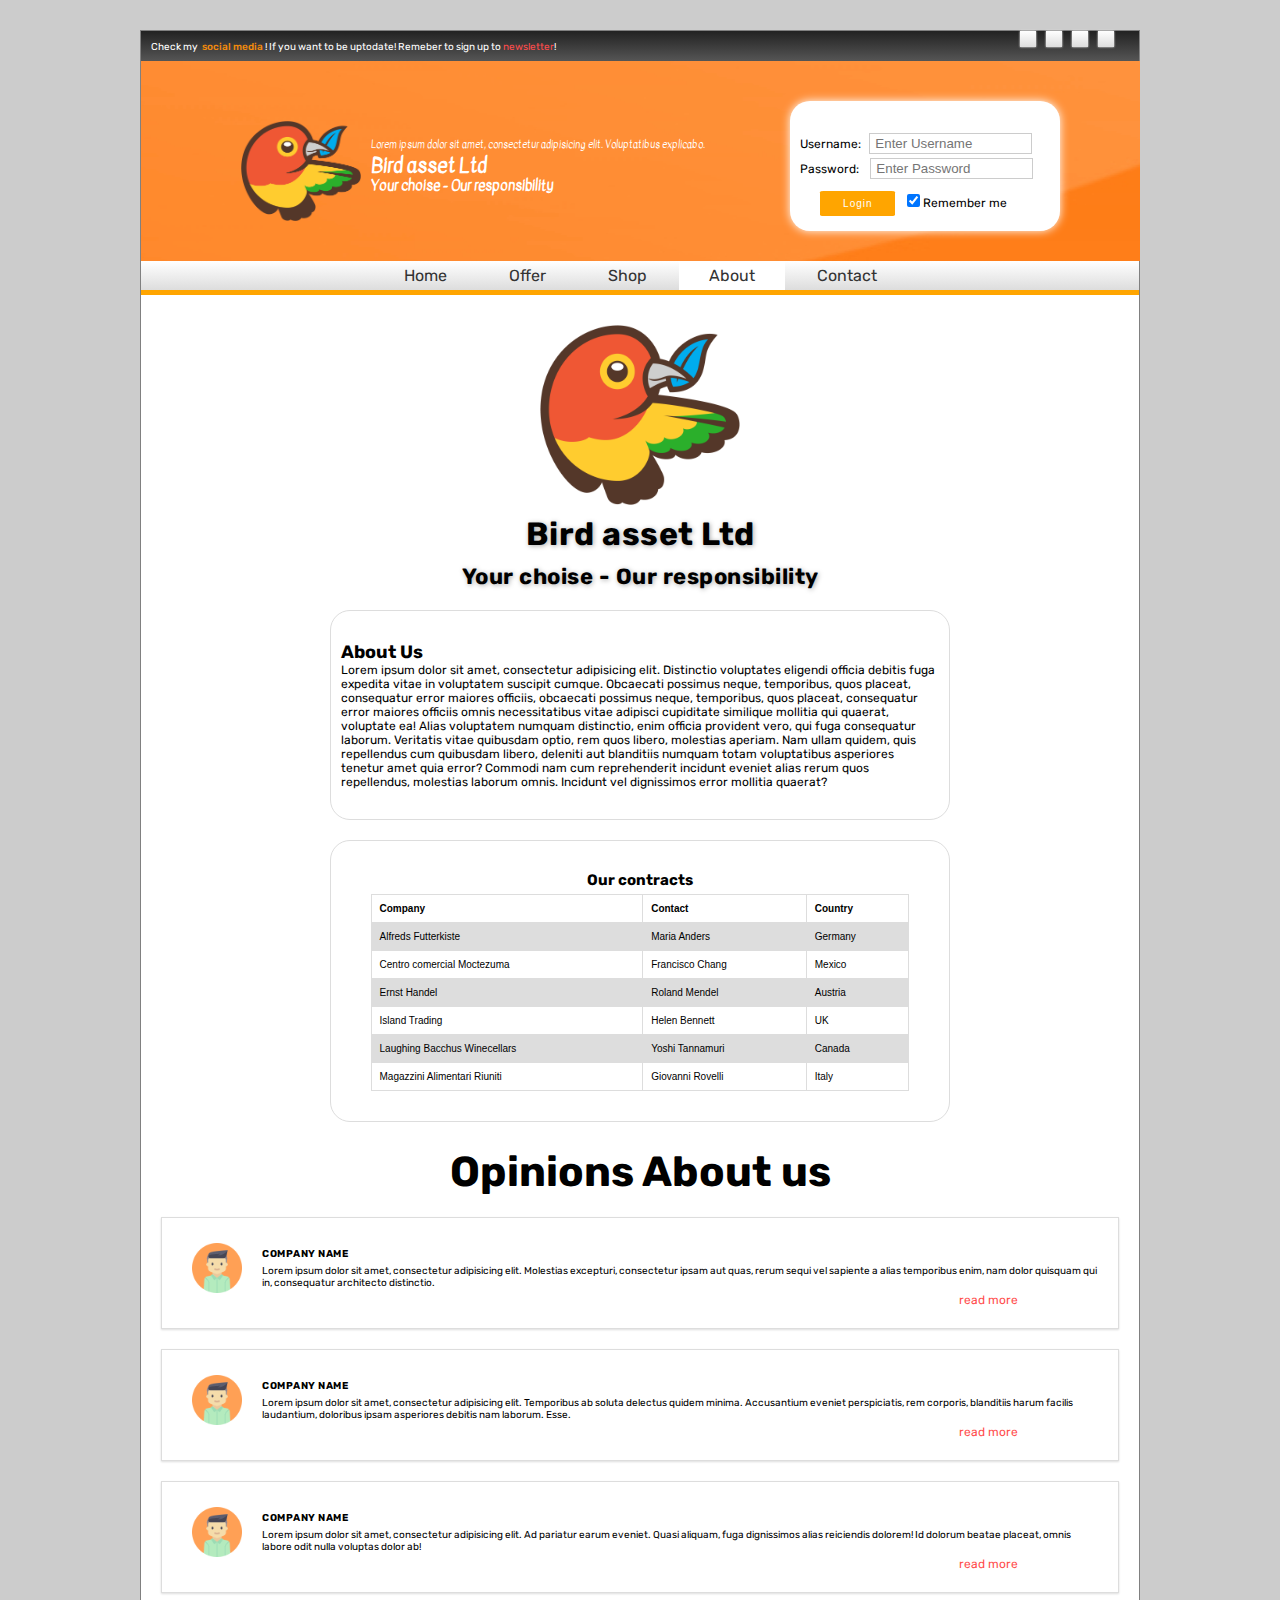
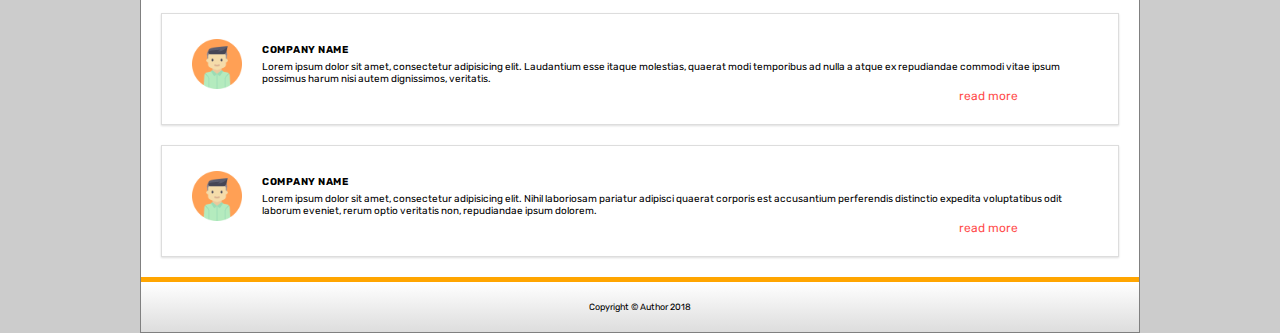
<file: about.html>
<!DOCTYPE HTML>
<html lang="en">
  <head>
    <meta charset="UTF-8">
    <meta name="description" content="free tutorials, HTML, CSS, javascript">
    <meta name="keywords" content="HTML, CSS,Javascript, tutorials, free">
    <meta name="author" content="Primo">
    <meta name="viewport" content="width=device-width, initial-scale=1.0">
    <link rel="stylesheet" href="https://use.fontawesome.com/releases/v5.0.13/css/all.css" integrity="sha384-DNOHZ68U8hZfKXOrtjWvjxusGo9WQnrNx2sqG0tfsghAvtVlRW3tvkXWZh58N9jp" crossorigin="anonymous">
    <link href="https://fonts.googleapis.com/css?family=Kavivanar" rel="stylesheet">
    <link href="https://fonts.googleapis.com/css?family=Rubik" rel="stylesheet">
    <script src=""></script>
    <link rel="stylesheet" href="style.css">
        <link rel="stylesheet" href="responsive.css">
    <title>My First Website</title>
  </head>
  <body>
    <div id="content">
      <header>
        <div id="social-text">
            <h6>Check my <span>social media</span>!
          If you want to be uptodate! Remeber to sign up to <a href="#">newsletter</a>!</h6>
        </div>
        <div id="social-media">
          <ul>
            <li><i class="fab fa-instagram"></i></li>
            <li><i class="fab fa-facebook-square"></i></li>
            <li><i class="fab fa-linkedin"></i></li>
            <li><i class="fab fa-google-plus-g"></i></li>
          </ul>

        </div>
        <div id="banner-head">
          <div id="logo">
            <img src="logo.png" alt="bird">
          </div>
          <h1>Bird asset Ltd </h1>
          <h3>Your choise - Our responsibility</h3>
          <p> Lorem ipsum dolor sit amet, consectetur
             adipisicing elit. Voluptatibus explicabo.</p>

             <div id="info">
               <div class="container">
               <form>
                 <label for="uname">Username:</label>
                 <input type="text" placeholder="Enter Username" name="uname" required>

                 <label for="psw">Password:&nbsp;</label>
                 <input type="password" placeholder="Enter Password" name="psw" required>

                 <button type="submit">Login</button>&nbsp;&nbsp;&nbsp;
                 <label>
                    <input type="checkbox" checked="checked" name="remember"> Remember me
                 </label>
             </form>
           </div>
             </div>
        </div>

      </header>
      <nav>
      <ul>
        <a href="index.html"><li>Home</li></a>
        <a href="offer.html"><li>Offer</li></a>
        <a href="shop.html"><li>Shop</li></a>
        <a href="about.html"><li class="active">About</li></a>
        <a href="contact.html"><li>Contact</li></a>
      </ul>
  </nav>
      <div class="side">
      <section>
        <img src="logo.png" alt="brand logo">
        <h2 id='brand-text'>Bird asset Ltd</h2>
        <h4 id='brand-small-text'>Your choise - Our responsibility </h4>

        <div class="about-text">
          <h2>About Us</h2>
          Lorem ipsum dolor sit amet, consectetur adipisicing elit.
          Distinctio voluptates eligendi officia debitis fuga expedita vitae in
          voluptatem suscipit cumque. Obcaecati possimus neque, temporibus, quos placeat,
           consequatur error maiores officiis, obcaecati possimus neque, temporibus, quos placeat,
            consequatur error maiores officiis omnis necessitatibus vitae adipisci cupiditate
           similique mollitia qui quaerat, voluptate ea! Alias voluptatem numquam distinctio,
            enim officia provident vero, qui fuga consequatur laborum. Veritatis vitae quibusdam
             optio, rem quos libero, molestias aperiam. Nam ullam quidem, quis repellendus cum
              quibusdam libero, deleniti aut blanditiis numquam totam voluptatibus asperiores
              tenetur amet quia error? Commodi nam cum reprehenderit incidunt eveniet alias rerum
              quos repellendus, molestias laborum omnis. Incidunt vel dignissimos error mollitia
               quaerat?
        </div>
        <div class="about-tables">
          <h2>Our contracts</h2>
            <table>
              <tr>
                <th>Company</th>
                <th>Contact</th>
                <th>Country</th>
              </tr>
              <tr>
                <td>Alfreds Futterkiste</td>
                <td>Maria Anders</td>
                <td>Germany</td>
              </tr>
              <tr>
                <td>Centro comercial Moctezuma</td>
                <td>Francisco Chang</td>
                <td>Mexico</td>
              </tr>
              <tr>
                <td>Ernst Handel</td>
                <td>Roland Mendel</td>
                <td>Austria</td>
              </tr>
              <tr>
                <td>Island Trading</td>
                <td>Helen Bennett</td>
                <td>UK</td>
              </tr>
              <tr>
                <td>Laughing Bacchus Winecellars</td>
                <td>Yoshi Tannamuri</td>
                <td>Canada</td>
              </tr>
              <tr>
                <td>Magazzini Alimentari Riuniti</td>
                <td>Giovanni Rovelli</td>
                <td>Italy</td>
              </tr>
            </table>
        </div>
      </section>
      <section>
        <div style='height: 5px; clear: both'>
        </div>
        <div>
        <div id="h2-opinion">
            <h2 >Opinions About us</h2>
          </div>
            <div>
              <div class="opinion">
                <h4>company name</h4>
                <img src="opin.png" alt="">
                <p>Lorem ipsum dolor sit amet, consectetur adipisicing elit. Molestias excepturi, consectetur ipsam aut quas, rerum sequi vel sapiente a alias temporibus enim, nam dolor quisquam qui in, consequatur architecto distinctio.</p>
                <a href="">read more</a>
              </div>
              <div class="opinion">
                <h4>company name</h4>
                <img src="opin.png" alt="">
                <p>Lorem ipsum dolor sit amet, consectetur adipisicing elit. Temporibus ab soluta delectus quidem minima. Accusantium eveniet perspiciatis, rem corporis, blanditiis harum facilis laudantium, doloribus ipsam asperiores debitis nam laborum. Esse.</p>
                <a href="">read more</a>
              </div>
              <div class="opinion">
                <h4>company name</h4>
                <img src="opin.png" alt="">
                <p>Lorem ipsum dolor sit amet, consectetur adipisicing elit. Ad pariatur earum eveniet. Quasi aliquam, fuga dignissimos alias reiciendis dolorem! Id dolorum beatae placeat, omnis labore odit nulla voluptas dolor ab!</p>
                <a href="">read more</a>
              </div>
              <div class="opinion">
                <h4>company name</h4>
                <img src="opin.png" alt="">
                <p>Lorem ipsum dolor sit amet, consectetur adipisicing elit. Laudantium esse itaque molestias, quaerat modi temporibus ad nulla a atque ex repudiandae commodi vitae ipsum possimus harum nisi autem dignissimos, veritatis.</p>
                <a href="">read more</a>
              </div>
              <div class="opinion">
                <h4>company name</h4>
                <img src="opin.png" alt="">
                <p>Lorem ipsum dolor sit amet, consectetur adipisicing elit. Nihil laboriosam pariatur adipisci quaerat corporis est accusantium perferendis distinctio expedita voluptatibus odit laborum eveniet, rerum optio veritatis non, repudiandae ipsum dolorem.</p>
                <a href="">read more</a>
              </div>
            </div>
        </div>
      </section>
      </div>
      <footer>
      Copyright &copy; Author 2018
      </footer>



  </body>
</html>
</file>
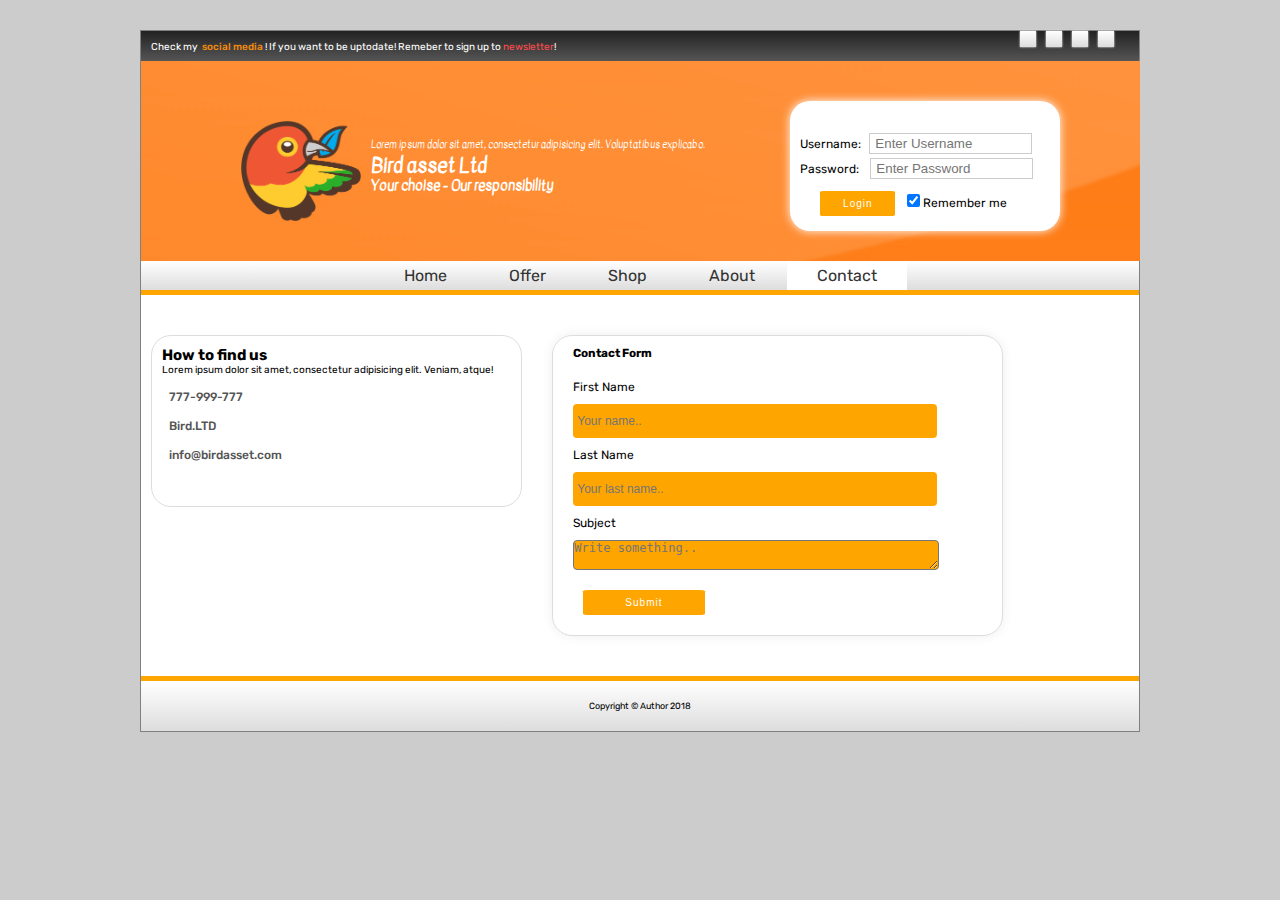
<file: contact.html>
<!DOCTYPE HTML>
<html lang="en">
  <head>
    <meta charset="UTF-8">
    <meta name="description" content="free tutorials, HTML, CSS, javascript">
    <meta name="keywords" content="HTML, CSS,Javascript, tutorials, free">
    <meta name="author" content="Primo">
    <meta name="viewport" content="width=device-width, initial-scale=1.0">
    <link rel="stylesheet" href="https://use.fontawesome.com/releases/v5.0.13/css/all.css" integrity="sha384-DNOHZ68U8hZfKXOrtjWvjxusGo9WQnrNx2sqG0tfsghAvtVlRW3tvkXWZh58N9jp" crossorigin="anonymous">
    <link href="https://fonts.googleapis.com/css?family=Kavivanar" rel="stylesheet">
    <link href="https://fonts.googleapis.com/css?family=Rubik" rel="stylesheet">
    <script src=""></script>
    <link rel="stylesheet" href="style.css">
        <link rel="stylesheet" href="responsive.css">
    <title>My First Website</title>
  </head>
  <body>
    <div id="content">
      <header>
        <div id="social-text">
            <h6>Check my <span>social media</span>!
          If you want to be uptodate! Remeber to sign up to <a href="#">newsletter</a>!</h6>
        </div>
        <div id="social-media">
          <ul>
            <li><i class="fab fa-instagram"></i></li>
            <li><i class="fab fa-facebook-square"></i></li>
            <li><i class="fab fa-linkedin"></i></li>
            <li><i class="fab fa-google-plus-g"></i></li>
          </ul>

        </div>
        <div id="banner-head">
          <div id="logo">
            <img src="logo.png" alt="bird">
          </div>
          <h1>Bird asset Ltd </h1>
          <h3>Your choise - Our responsibility</h3>
          <p> Lorem ipsum dolor sit amet, consectetur
             adipisicing elit. Voluptatibus explicabo.</p>

             <div id="info">
               <div class="container">
               <form>
                 <label for="uname">Username:</label>
                 <input type="text" placeholder="Enter Username" name="uname" required>

                 <label for="psw">Password:&nbsp;</label>
                 <input type="password" placeholder="Enter Password" name="psw" required>

                 <button type="submit">Login</button>&nbsp;&nbsp;&nbsp;
                 <label>
                    <input type="checkbox" checked="checked" name="remember"> Remember me
                 </label>
             </form>
           </div>
             </div>
        </div>

      </header>
    <nav>
      <ul>
        <a href="index.html"><li>Home</li></a>
        <a href="offer.html"><li>Offer</li></a>
        <a href="shop.html"><li>Shop</li></a>
        <a href="about.html"><li>About</li></a>
        <a href="contact.html"><li class="active">Contact</li></a>
    </ul>
   </nav>
      <div class="side">
        <section>
            <div>
                <div class="contact">
                  <h2>How to find us</h2>
                  <p>Lorem ipsum dolor sit amet, consectetur adipisicing elit. Veniam, atque!</p>
                    <div class='contact-element'>
                        <div class='type-of-contact'><a href="tel:777-999-777"><i class="fas fa-phone-square"></i> <span> 777-999-777</span></a></a></a></div>
                        <div class='type-of-contact'><a href="http://www.twitter.com" target='_blank'><i class="fab fa-twitter-square"></i> <span> Bird.LTD</span></a></a></div>
                        <div class='type-of-contact'><a href="mailto:info@birdasset.com?Subject=Basic%20Ask" target="_top"><i class="fas fa-envelope"></i> <span>info@birdasset.com</span></a></div>
                    </div>
                </div>
                <div class="contact-form-page">
                  <h3>Contact Form</h3>
                    <div class="contact-form">
                    <form action="">
                      <label for="fname">First Name</label>
                      <input type="text" id="fname" name="firstname" placeholder="Your name..">

                      <label for="lname">Last Name</label>
                      <input type="text" id="lname" name="lastname" placeholder="Your last name..">
                      <label for="subject">Subject</label>
                      <textarea id="subject" name="subject" placeholder="Write something.." style="height:100%; width: 90%;"></textarea>

                      <button type="submit">Submit</button>
                    </form>
                    </div>
                </div>
            </div>
        </section>
      </div>
      <footer>
      Copyright &copy; Author 2018
      </footer>



  </body>
</html>
</file>
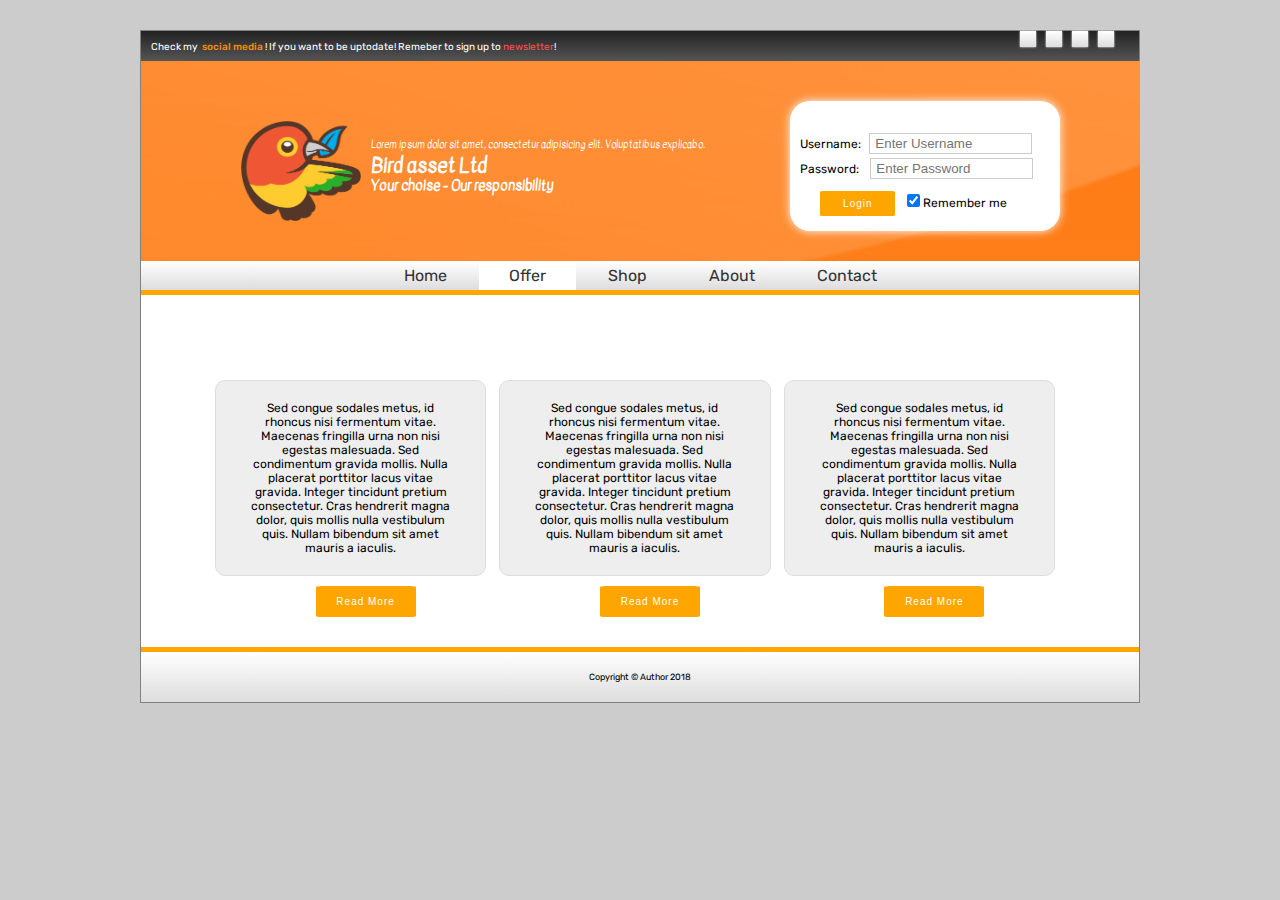
<file: offer.html>
<!DOCTYPE HTML>
<html lang="en">
  <head>
    <meta charset="UTF-8">
    <meta name="description" content="free tutorials, HTML, CSS, javascript">
    <meta name="keywords" content="HTML, CSS,Javascript, tutorials, free">
    <meta name="author" content="Primo">
    <meta name="viewport" content="width=device-width, initial-scale=1.0">
    <link rel="stylesheet" href="https://use.fontawesome.com/releases/v5.0.13/css/all.css" integrity="sha384-DNOHZ68U8hZfKXOrtjWvjxusGo9WQnrNx2sqG0tfsghAvtVlRW3tvkXWZh58N9jp" crossorigin="anonymous">
    <link href="https://fonts.googleapis.com/css?family=Kavivanar" rel="stylesheet">
    <link href="https://fonts.googleapis.com/css?family=Rubik" rel="stylesheet">
    <script src=""></script>
    <link rel="stylesheet" href="style.css">
        <link rel="stylesheet" href="responsive.css">
    <title>My First Website</title>
  </head>
  <body>
    <div id="content">
      <header>
        <div id="social-text">
            <h6>Check my <span>social media</span>!
          If you want to be uptodate! Remeber to sign up to <a href="#">newsletter</a>!</h6>
        </div>
        <div id="social-media">
          <ul>
            <li><i class="fab fa-instagram"></i></li>
            <li><i class="fab fa-facebook-square"></i></li>
            <li><i class="fab fa-linkedin"></i></li>
            <li><i class="fab fa-google-plus-g"></i></li>
          </ul>

        </div>
        <div id="banner-head">
          <div id="logo">
            <img src="logo.png" alt="bird">
          </div>
          <h1>Bird asset Ltd </h1>
          <h3>Your choise - Our responsibility</h3>
          <p> Lorem ipsum dolor sit amet, consectetur
             adipisicing elit. Voluptatibus explicabo.</p>

             <div id="info">
               <div class="container">
               <form>
                 <label for="uname">Username:</label>
                 <input type="text" placeholder="Enter Username" name="uname" required>

                 <label for="psw">Password:&nbsp;</label>
                 <input type="password" placeholder="Enter Password" name="psw" required>

                 <button type="submit">Login</button>&nbsp;&nbsp;&nbsp;
                 <label>
                    <input type="checkbox" checked="checked" name="remember"> Remember me
                 </label>
             </form>
           </div>
             </div>
        </div>

      </header>
      <nav>
           <ul>
             <a href="index.html"><li>Home</li></a>
             <a href="offer.html"><li class="active">Offer</li></a>
             <a href="shop.html"><li>Shop</li></a>
             <a href="about.html"><li>About</li></a>
             <a href="contact.html"><li>Contact</li></a>
           </ul>
       </nav>
      <div class="side">
      <section class="main-section">
          <div class="offerts">
              <i class="fab fa-adversal"></i>
              <p class="text-offerts">Sed congue sodales metus, id rhoncus nisi fermentum vitae.
                Maecenas fringilla urna non nisi egestas malesuada.
                 Sed condimentum gravida mollis. Nulla placerat
                 porttitor lacus vitae gravida. Integer tincidunt
                 pretium consectetur. Cras hendrerit magna dolor,
                 quis mollis nulla vestibulum quis.
                 Nullam bibendum sit amet mauris a iaculis.</p>
               <button class='offerts-btn'>Read More </button>
          </div>
          <div class="offerts">
            <i class="fas fa-certificate"></i>
            <p class="text-offerts">Sed congue sodales metus, id rhoncus nisi fermentum vitae.
              Maecenas fringilla urna non nisi egestas malesuada.
               Sed condimentum gravida mollis. Nulla placerat
               porttitor lacus vitae gravida. Integer tincidunt
               pretium consectetur. Cras hendrerit magna dolor,
               quis mollis nulla vestibulum quis.
               Nullam bibendum sit amet mauris a iaculis.</p>
              <button class='offerts-btn'>Read More </button>
          </div>
          <div class="offerts">
            <i class="fas fa-id-card"></i>
            <p class="text-offerts">Sed congue sodales metus, id rhoncus nisi fermentum vitae.
              Maecenas fringilla urna non nisi egestas malesuada.
               Sed condimentum gravida mollis. Nulla placerat
               porttitor lacus vitae gravida. Integer tincidunt
               pretium consectetur. Cras hendrerit magna dolor,
               quis mollis nulla vestibulum quis.
               Nullam bibendum sit amet mauris a iaculis.</p>
             <button class='offerts-btn'>Read More </button>
          </div>
      </section>
    </div>
      <footer>
      Copyright &copy; Author 2018
      </footer>
  </body>
</html>
</file>
<file: style.css>
*{
  margin: 0;
  padding: 0;
}
body {
  font-family: 'Rubik', sans-serif;
  font-size: 10px;
  max-width: 1000px;
  margin: 0 auto;
  background-color: #ccc;
  padding: 20px 0 0 0;
}

/* Login form */
/* Full-width input fields */
 input[type=text],
 input[type=password] {
    width: 65%;
    padding: 2px 5px;
    margin: 2px 5px;
    display: inline-block;
    border: 1px solid #ccc;
    box-sizing: border-box;
}

.container {
  margin-top: 20px;
}

/* Extra styles for the cancel button */


span.psw {
    padding-top: 6px;
}


#content {
  margin-top: 10px;
  border: 1px solid grey;
  background: white;
}

#social-media {
 max-width: 998px;
 height: 30px;
 background: linear-gradient(#222, #555);
 z-index: 19;
}

#banner-head {
  position: relative;
  width: 100%;
  height: 200px;
  margin: 0 auto;
  background-image: url("header.jpg");
  background-position: center;
  width: 999px;
  height: 200px;
  z-index: 0;
}

#banner-head h1 {
  text-align: center;
  padding: 40px 0;
}

nav ul {
  padding: 5px 30px;
}

nav ul li {
    display: inline;
    list-style-type: none;
    padding:5px 30px;
    border-right: 1px solid #ccc;
    font-size: 16px
}

nav ul li:hover {
background: #fff;
cursor: pointer;
}

nav li:last-child{
   border: none;
}

nav {
  text-align: center;
  background: linear-gradient(#fff, #ddd);
}

nav a {
  color: #333;
}

nav a:hover {
  color: #333;
}


.main-section{
  clear: both;
  font-size: 11px;
  background: #fff;
  width: 938px;
  margin: 0 auto;
  padding: 30px;
  text-align: center;
  position: relative;
}

#social-media ul li {
  position: relative;
  z-index: 1;
  display: inline;
  float: right;
  color: orange;
  background: linear-gradient(#fff, #ddd);
  margin: 0px 5px;
  padding: 8px;
  font-size: 14px;
  box-shadow: 0px 0px 2px #333;
  box-shadow: 0 0 2px #fff;
  border-top: none;
  transition: padding-bottom 300ms;
}

#social-media ul:last-child {
  margin-right: 20px;
}

#social-media ul{
  border-top: none;
     z-index: 1000;
}

#social-media ul li:hover {
  display: inline;
  float: right;
  color: #f58b0a;
  background: linear-gradient(#fff, #ddd);
  margin: 0px 5px;
  padding: 8px 8px 12px 8px;
  box-shadow: 0px 0px 1px orange;
  border-top: none;
  transition: padding-bottom 500ms;
}

#social-text {
  font-family: 'Rubik', sans-serif;
  float: left;
  padding: 10px 10px;
}

span {
  color: #f58b0a;
  font-weight: 500;
  margin: 0 2px;
}

#main-article{
  float: left;
  font-size: 11px;
    width: 460px;
    padding: 30px 9px 50px 29px;
    text-align: center;
}

#main-aside{
  float: right;
  width: 460px;
  font-size: 11px;
  padding: 30px 30px 50px 10px;
  text-align: center;
}

footer {
  clear: both;
  padding: 20px 0;
  text-align: center;
  background: linear-gradient(#fff, #ddd);
  font-size: 9px;
  border-top: 5px solid orange;
}

#logo img {
position: absolute;
width: 120px;
height: 100px;
top: 30%;
left: 10%;
}

button {
 width: 30%;
 padding: 7px;
 border: none;
 background: orange;
 letter-spacing: 1px;
 font-size: 10px;
 border-radius: 5%;
 color: white;
 margin-top: 10px;
 margin-left: 20px;
}
button::after{
content:" ";
}

button:hover {
    opacity: 0.8;
}

.newsletter > input {
  padding: 3px;
  width: 60%;
}
.newsletter > button {
  width: 50%;
}
header h1 {
  font-family: Kavivanar, arial, sans-serif;
  color: #fff;
  position: absolute;
  top: 25%;
  left: 23%;
}

header h3 {
  font-family: Kavivanar, arial, sans-serif;
  color: #fff;
  position: absolute;
  top: 57%;
  left: 23%;
  font-size: 14px;
}

header p {
  font-family: Kavivanar, arial, sans-serif;
  color: #fff;
  position: absolute;
  top: 38%;
  left: 23%;
  font-size: 10px;
}

#info {
  font-family: 'Rubik', sans-serif;
  position: absolute;
  top: 20%;
  left: 65%;
  background: white;
  border-radius: 20px;
  width:250px;
  height: 110px;
  padding: 10px;
  font-size:12px;
  box-shadow: 0 0 10px white;
}

h6 {
  color: white;
  font-weight: 400;
  font-size: 10px;
}

a {
  color: #ff4c4c;
  text-decoration: none;
}
a:hover {
  color: orange;
}

.active{
  background: #fff;
  cursor: pointer;
}

.offerts {
  margin: 0 auto;
  width: 30%;
  display: inline-block;

}

.offerts > i {
  font-size: 46px;
  color: #444;
  margin: 20px;
  box-shadow: 0px 0px 100px #ddd;
}
.text-offerts {
  font-size: 12px;
  padding: 20px 30px 20px 30px;
  border: 1px solid #ddd;
  margin-right: 10px;
  border-radius: 10px;
  background: #eee;
}
.offerts-btn {
  padding: 10px;
  font-size: 10px;
  width: 100px;
}
.side {
  border-top: 5px solid orange;
}
#shop-section {
  width: 80%;
  float: right;
  margin-top: 30px;
}

#shop-section > input {
  width: 80%;
}

#shop-aside {
  width:20%;
  float: left;
  display: inline-block;
  text-decoration: none;
}
#shop-aside ul li {
  list-style-type: none;
  font-size: 14px;
  padding: 2px 2px 2px 2px;
  border: 1px solid #ddd;
  margin: 5px 30px 5px 15px;
  box-shadow: 1px 1px 5px #eee;
}
#shop-aside ul:first-child {
  margin-top: 30px;
}
#shop-aside > .bird {
  width: 30px;
  height: 27px;
  margin: 30px 0 30px 80px;
}
#shop-aside > .pay {
  width: 150px;
  height: 70px;
  margin: 30px 0 0px 30px;
}
#aside-text {
  margin: 10px 20px;
  padding: 10px;
  border: 1px solid #ddd;
  border-radius: 10px;
}
.shop-element {
  position: relative;
  width: 150px;
  height: 230px;
  padding: 10px;
  display: inline-block;
  margin: 10px;
  border: 1px solid #ddd;
  box-shadow: 0 0 2px #ddd;
}
.shop-element > button {
  position: absolute;
  top: 190px;
  left: 40px;
}
.shop-element > p {
  position: absolute;
  top: 168px;
  left: 70px;
}
.shop-element > i {
  position: absolute;
  top: 181px;
  left: 55px;
}

.shop-element > img {
  width: 150px;
  height: 150px;
}

section > img {
  width: 200px;
  height: 180px;
  display: block;
  margin-left: auto;
  margin-right: auto;
  margin-top: 30px;
}

.about-text {
  border: 1px solid #ddd;
  width: 60%;
  padding: 30px 10px 30px 10px;
  margin: 20px auto;
  border-radius: 20px;
  font-size: 12px;
}

.about-tables {
  margin: 20px auto;
  width: 60%;
  border: 1px solid #ddd;
  border-radius: 20px;
  padding: 30px 10px 30px 10px;
}
.about-tables h2 {
  text-align: center;
  margin-bottom: 5px;
}
table {
    margin: 0 auto;
    text-align: center;
    font-family: arial, sans-serif;
    border-collapse: collapse;
    width: 90%;
}

td, th {
    border: 1px solid #dddddd;
    text-align: left;
    padding: 8px;
}

tr:nth-child(even) {
    background-color: #dddddd;
}
#brand-text {
  text-align: center;
  margin: 10px 0 10px 0;
  font-size: 32px;
  letter-spacing: 0.5px;
  text-shadow: 1px 1px 5px #aaa;

}
#brand-small-text {
  text-align: center;
  margin: 10px 0 10px 0;
  font-size: 22px;
  letter-spacing: 0.5px;
  text-shadow: 1px 1px 5px #aaa;
}

.opinion {
  height: 60px;
  padding: 30px 20px 20px 100px;
  margin: 20px 20px 20px 20px;
  border: 1px solid #ddd;
  position: relative;
  box-shadow: 0px 1px 2px #ddd;
}

#h2-opinion {
  text-align: center;
  font-size: 28px;
}

.opinion > img {
  width: 50px;
  height: 50px;
  position: absolute;
  top: 25px;
  left: 30px;
  text-shadow: 1px 1px 1px #ddd;
}
.opinion > h4 {
  text-transform: uppercase;
  letter-spacing: 0.5px;
  margin-bottom: 5px;

}
.opinion > a {
  position: absolute;
  top: 75px;
  right: 100px;
  font-size: 12px;
}
.opinion > a::after {
  content: " >>";
}
.opinion > a::after {
  content: " ";
}

.contact {
  float: left;
  width: 35%;
  height: 150px;
  padding: 10px;
  margin: 40px 30px 40px 10px;
  display: block;
  border: 1px solid #ddd;
  border-radius: 20px;
}

.contact-element {
  margin-top: 5px;
}

.type-of-contact {
  padding: 5px;

}
.type-of-contact i {
  font-size: 16px;
  color: orange;
}

.type-of-contact span {
  color: #555;
  font-size: 12px;
}

.contact-form-page {
  width: 45%;
  display: inline-block;
  margin: 40px 0px;
  border: 1px solid #ddd;
  padding: 10px 0;
  border-radius: 20px;
  box-shadow: 0 0 12px #eee;
}

.contact-form-page > h3 {
  margin-left: 20px;
}

.contact-form {
width: 90%;
padding: 10px;
border-radius: 20px;

}

.contact-form input, .contact-form label, .contact-form textarea {
  display: block;
  margin: 10px;
  width: 90%;
  font-size: 12px;
  border-radius: 4px;
}

.contact-form input {
  background: orange;
  padding: 10px 4px;
  border: none;
  color: white;

}

.contact-form textarea {
  background: orange;
}
</file>
<file: responsive.css>
/* Change styles for span and cancel button on extra small screens */
@media screen and (max-width: 1000px) {
  body{
    margin: 5px;
  }
  #banner-head {
    display: block;
    position: relative;
    width: 100%;
  }
  #logo img{
    width: 100px;
    height: 85px;
    position: absolute;
    left: 40px;
    top: 70px;

  }
  #banner-head h1{
    position: absolute;
    left: 140px;
    top: 30px;
  }
  #banner-head h3{
    position: absolute;
    left: 140px;
    top: 90px;
  }
  #banner-head p{
    position: absolute;
    left: 140px;
    top: 110px;
    max-width: 220px;
  }

  #social-text {
    font-size: 10px;
  }
  #main-article {
    width: 40%;
  }
  #main-aside {
    width: 40%;
  }
  #shop-aside {
    width: 32%;
  }
  #shop-section {
    width: 68%;
  }
  #info {
    position: absolute;
    left: 520px;
    top: 40px;
  }
  .about-text {
    width: 50%;
  }
  .main-section{
    width: 70%;
  }
 #h2-opinion  {
 padding: 25px;
 text-align: center;
}
}
@media screen and (max-width: 800px) {
#info {
    position: absolute;
    left: 370px;
    top: 40px;
  }

#logo img{
  width: 80px;
  height: 65px;
  position: absolute;
  left: 80px;
  top: 70px;

}
#banner-head h1{
  position: absolute;
  left: 160px;
  top: 30px;
}
#banner-head h3{
  position: absolute;
  left: 160px;
  top: 90px;
}
#banner-head p{
  position: absolute;
  left: 160px;
  top: 110px;
  max-width: 180px;
}
.offerts {
  display: block;
  position: relative;
  width: 90%;
  padding-bottom: 20px;
  padding-top:10px;
  border-bottom: 0.2px solid #ddd;
}
.offerts:last-child {
  border-bottom: none;
}
.about-text {
  min-width: 70%
}
.about-tables {
min-width: 70%;
}

}
@media only screen and (max-width:660px) {
  /* For tablets: */
  #social-text {
    display:none;
  }
  #info {
    position: absolute;
    left: 230px;
    top: 40px;
  }

#logo img{
  width: 80px;
  height: 65px;
  position: absolute;
  left: 80px;
  top: 50px;

}
#banner-head h1{
  position: absolute;
  left: 60px;
  top: 70px;
}
#banner-head h3{
  position: absolute;
  left: 35px;
  top: 140px;
}
#banner-head p{
display:none;
}
nav ul li{
  font-size: 10px;
}
#shop-aside {
  width: 24%;
}
#shop-aside .pay {
  width: 100%;
  height: auto;
}
#shop-aside #aside-text {
  width:100%;
}
#shop-section {
  width: 68%;
}
.about-text {
  min-width: 90%
}
.about-tables {
min-width: 90%;
}
.opinion{
  height: 80px;
}
.opinion > a {
  top: 105px;
}
}
@media only screen and (max-width:500px) {
  /* For mobile phones: */
  #info {
    position: absolute;
    width: 70%;
    left: 50px;
    top: 180px;
  }

#logo img{
position: absolute;
left: 145px;
top: 40px;
}
#banner-head {
  width: 100%;
  height: 340px;
}
#banner-head h1{
  position: absolute;
  left: 120px;
  top: 70px;
}
#banner-head h3{
  position: absolute;
  left: 90px;
  top: 140px;
}
#banner-head p{
display:none;
}
nav ul li{
  font-size: 15px;
  position: relative;
  display: block;
}
nav {
  display: block;
}
#main-article {
  width: 90%;
  margin: 10px auto;
  padding: 10px;
}
#main-aside {
  width: 90%;
}
#shop-aside {
  width: 24%;
  position: relative;
}
#shop-aside .pay {
  width: 100%;
  height: auto;
}
#shop-aside .bird {
display: none;
}
#shop-aside #aside-text {
  width:100%;
}
#shop-section {
  width: 60%;
}
.opinion{
  height: 160px;
}
.opinion > a {
  top: 165px;
}
.opinion > p {
  min-width: 100%;
  padding: 0;
}
.contact, .contact-form-page {
  clear: both;
  min-width: 90%;
  margin: 20px 10px;
}
.contact {
  padding: 20px 00px 20px 10px;
}
.contact-form-page {
  padding-right: 10px;
}

}

@media only screen and (max-width:850px) {
  .about-text {
    width: 40%;
  }
  .about-tables {
    width: 40%;
  }
}
</file>
